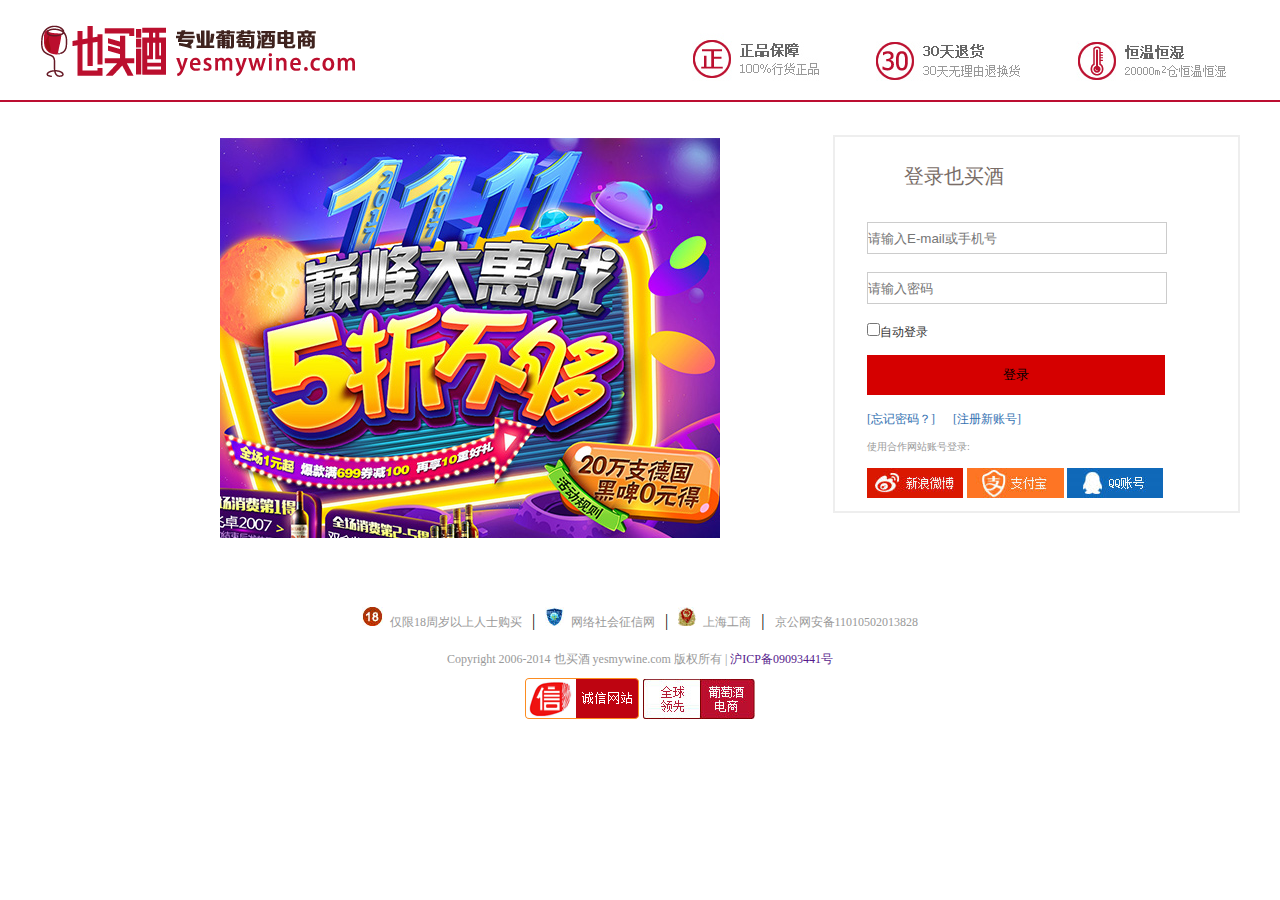
<file: 酒商/deng.html>
<!DOCTYPE html>
<html>
	<head>
		<meta charset="UTF-8">
		<title></title>
		<link rel="stylesheet" href="css/d.css">
	</head>
	<body>
	<!--top-->
	<div id="top">
		<div class="top1">
			<h2>
				<a href="index.html">
					<img src="image/logo.png" alt="">
				</a>
			</h2>
			<div class="right">
				<img src="image/z.jpg" width="556" height="53" alt="真品保障 恒温恒湿 30天退货">
			</div>
		</div>
	</div>
<!--nav-->
	<div id="nav">
		<div class="nav1">
			<div class="n1">
			      <a href="#" title="双11巅峰大惠战" target="_blank">
			      	<img src="image/s.jpg" />
			      </a>
			</div>
			<div class="n2">
				<h2>登录也买酒</h2>
				<form name="" method="get" action="">
						<input type="text" placeholder="请输入E-mail或手机号" class="input1"><div></div>
						<input type="text" placeholder="请输入密码" class="passWord"><br>
						<input type="checkbox" class="inp1"><em>自动登录</em><br>
						<input type="button"  value="登录" class="mybutton">
				</form>

				<p class="pp1">
					<a href="">[忘记密码？]</a><a href="zhu.html">[注册新账号]</a>
				</p>
				<h3>使用合作网站账号登录:</h3>
				<p class="pp2">
					<a ><img src="image/d_03.jpg" alt=""></a><a href=""><img src="image/d_05.jpg" alt=""></a><a href=""><img src="image/d_07.jpg" alt=""></a>
				</p>
			</div>

		</div>
	</div>




	<!--footer-->
	<div id="fot">
		<div class="f1">
			<p class="p1">
				<span><img src="image/f_05.jpg" alt="">仅限18周岁以上人士购买</span>|<a href=""><img src="image/f_07.jpg" alt="">网络社会征信网</a>|<span><img src="image/f_09.jpg" alt="">上海工商</span>|<span>京公网安备11010502013828</span>
			</p>

			<p class="p2">
				Copyright 2006-2014 也买酒 yesmywine.com 版权所有 | <a href="">沪ICP备09093441号 </a>
			</p>

			   <div class="f2">
			   		<span class="float"> 
					    	<a  href="#" target='_blank'>
								<img src="image/xin.png" border='0' />
							</a>
							<img src="image/xin1.jpg" />
					</span>

				</div>

	</div>
</div>





	</body>
</html>
<script src="js/cookie.js"></script>
<script>
	
	var ipt = document.getElementsByTagName("input");
	
	ipt[3].onclick = function(){
		var arr = JSON.parse(getCookie("cheng"));
		if( arr[0].name == ipt[0].value && arr[0].pwd == ipt[1].value ){
			alert("登录成功");
			location.href = "index.html";
		}else{
			alert("登录失败");
		}
	}
	
</script>
</file>
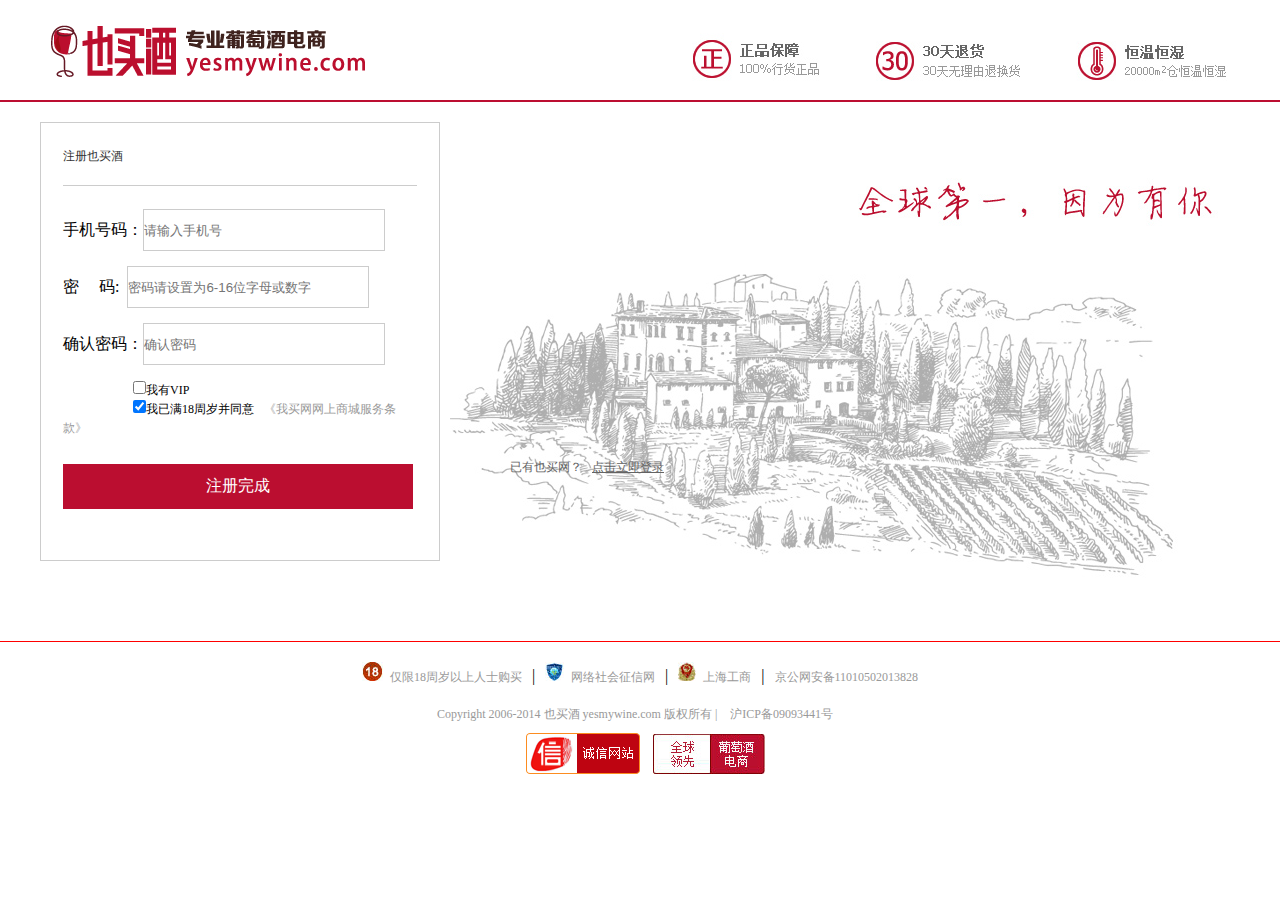
<file: 酒商/zhu.html>
<!DOCTYPE html>
<html>
	<head>
		<meta charset="UTF-8">
		<title></title>
		<link rel="stylesheet" href="css/z.css">
	</head>
	<body>
	<!--top-->
	<div id="top">
		<div class="top1">
			<h2>
				<a href="index.html">
					<img src="image/logo.png" alt="">
				</a>
			</h2>
			<div class="right">
				<img src="image/z.jpg" width="556" height="53" alt="真品保障 恒温恒湿 30天退货">
			</div>
		</div>
	</div>
	<!--nav-->
	<div id="nav">
		<div class="nav1">
			<div class="le1">
				<h2>注册也买酒</h2>
				<form name="" method="get" action="">
						手机号码：<input type="text" placeholder="请输入手机号" class="input1"><em class="s1"></em><br>
						密 &nbsp;&nbsp;&nbsp;&nbsp;码:&nbsp; <input type="text" placeholder="密码请设置为6-16位字母或数字" class="passWord"><em class="s2"></em><br>
						确认密码：<input type="text" placeholder="确认密码" class="passWord2"><em class="s3"></em><br>
						<input type="checkbox" class="inp1"><em>我有VIP</em><br>
						<input type="checkbox" checked class="inp2"><span>我已满18周岁并同意</span><a href="">《我买网网上商城服务条款》</a>
						<input type="button"  value="注册完成" class="mybutton">
						<em class="s5"></em>
				</form>
			</div>
			<div class="ri1">
				<span>已有也买网？<a href="deng.html">点击立即登录</a></span>
			</div>
		</div>
	</div>
	<!--footer-->
	<div id="fot">
		<div class="f1">
			<p class="p1">
				<span><img src="image/f_05.jpg" alt="">仅限18周岁以上人士购买</span>|<a href=""><img src="image/f_07.jpg" alt="">网络社会征信网</a>|<span><img src="image/f_09.jpg" alt="">上海工商</span>|<span>京公网安备11010502013828</span>
			</p>

			<p class="p2">
				Copyright 2006-2014 也买酒 yesmywine.com 版权所有 | <a href="">沪ICP备09093441号 </a>
			</p>

			   <div class="f2">
			   		<span class="float"> 
					    	<a  href="#" target='_blank'>
								<img src="image/xin.png" border='0' />
							</a>
							<img src="image/xin1.jpg" />
					</span>

				</div>

	</div>
</div>

	</body>
</html>
<script type="text/javascript" src="js/jquery-1.11.1.min.js"></script>
<script src="js/ajax.js"></script>
<script src="js/cookie.js"></script>
<script>
	var flagN=false;
	$(".input1").blur(function(){
		var regT=/^1[3578]\d{9}$/;
		var str=$(this).val();
		if(regT.test(str)){
			flagN=true;
			$(".s1").html("正确")
		}else{
			flagN=false;
			$(".s1").html("不合法")
		}
	})
	
	var flagP=null;
	$(".passWord").blur(function(){
		var regP=/^.{6,16}$/;
		var str=$(this).val();
		if( regP.test(str) ){
			$(".s2").html("合法");
			flagP=true;
		}else{
			$(".s2").html("不合法");
			flagP=false;
		}
	})
	var flg=null;
	$(".passWord2").blur(function(){
		if($(this).val()==$(".passWord").val()){
			flg=true;
			$(".s3").html("合法")
		}else{
			flg=false;
			$(".s3").html("不合法")
		}
		
	})
	
	/*	$(".mybutton").click(function(){
		if(flagN&&flagP&&flg){
			var arr=[];
			var json={
			"name":$(".input1").val(),
			"pwd" :$(".passWord").val()
			}
			arr.push(json);
			setCookie("cheng",JSON.stringify(arr));
			location.href="deng.html";
			return true;
			
		}else{
			
			return false;
		}
		
		
	})*/
		$(".mybutton").click(function(){
		var data = "status=register&userID="+$(".input1").val()+"&password="+$(".passWord").val();
		ajaxGet("http://datainfo.duapp.com/shopdata/userinfo.php",function(msg){
			switch(msg){
				case "0":
				$(".s5").html("用户名重复了，换一个");
					break;
				case "1":				
					$(".s5").html("成功")
					var arr=[];
					var json={
					"name":$(".input1").val(),
					"pwd" :$(".passWord").val()
						
					}
					arr.push(json);
					setCookie("cheng",JSON.stringify(arr));
					location.href="deng.html"
					break;
				case "2":
					$(".s5").html("别试了")
					break;
			}
		},data)
		
		})
		
</script>
</file>
<file: 酒商/css/d.css>
@charset "utf-8";
*{margin:0;padding:0;}
 ul,ol,li{list-style:none;}
 a,u{text-decoration:none}
h1,h2,h3,h4,h5,h6{font-size:16px;font-weight:100;}
b,strong{font-weight:100;}
i,em{font-style:normal;}
.clearfix::after{content:".";clear:both;display:block;height:0;overflow:hidden;visibility:hidden;}
.top1,.nav1,.nav1,.f1{
	width: 1200px;
	margin:0 auto;

}

/*top*/
#top{
	border-bottom: 2px solid #bc0e31
}
.top1{
	height: 100px;
}
.top1 h2{
	width: 316px;
	margin-top: 24px;
	float:left
}
.top1 .right{
	float: right;
	margin-top: 33px
}
/*nav*/
.nav1{
	height: 485px;
	
}
.nav1 .n1{
	float: left;
	width: 390px;
	height: 400px;
	margin:36px 0 0 180px; 
}
.nav1 .n2{
	margin-top: 33px; 
	padding:26px 50px 0 32px; 
	height: 348px;
	width: 321px;
	border:2px solid #eee;
	float:right;
}
.nav1 .n2 h2{
	font-size: 20px;
	color: #796d67;
	padding-left: 37px;
	margin-bottom: 32px;
}
.nav1 .n2 .input1,.passWord{
	width: 298px;
	height: 30px;
	margin-bottom: 18px;
	border: 1px solid #ccc;
}
.nav1 .n2 em{
	font-size: 12px;
	color:#333;
}
.nav1 .n2 .mybutton{
	width: 298px;
	height: 40px;
	border: 0;
	background: #d50000;
	margin:14px 0; 
}
.nav1 .n2 .pp1 a{
	font-size: 12px;
	color: #3472b2;
	margin:0 18px 20px 0; 
}
.nav1 .n2 h3{
	font-size: 10px;
	color: #999999;
	margin:12px 0 14px;
}
.nav1 .n2 .pp2 a{
	display: block;
	margin-right: 4px;
	float: left;
	width: 96px;
	height: 30px;
}
/*fot*/
.f1{
	height: 147px;
	text-align: center;
}
.f1 .p1{
	margin:20px 0;
}
.f1 .p1 span{
	font-size: 12px;
	padding:0 10px;
	color: #999999;
	
}
.f1 .p1 a{
	font-size: 12px;
	padding:0 10px;
	color: #999999;
	
}
.f1 .p1 span img{
	padding-right: 7px;
}
.f1 .p1 a img{
	padding-right: 7px;
}
.f1 .p2{
	font-size: 12px;
	color: #999999;
	margin-bottom: 10px;
}
</file>
<file: 酒商/css/z.css>
@charset "utf-8";
*{margin:0;padding:0;}
 ul,ol,li{list-style:none;}
 a,u{text-decoration:none}
h1,h2,h3,h4,h5,h6{font-size:16px;font-weight:100;}
b,strong{font-weight:100;}
i,em{font-style:normal;}
.clearfix::after{content:".";clear:both;display:block;height:0;overflow:hidden;visibility:hidden;}
.top1,.nav1,.f1{
	width: 1200px;
	margin:0 auto;

}

/*top*/
#top{
	border-bottom: 2px solid #bc0e31
}
.top1{
	height: 100px;
}
.top1 h2{
	width: 316px;
	margin-top: 24px;
	float:left
}
.top1 .right{
	float: right;
	margin-top: 33px
}
/*nav*/
#nav{
	border-bottom: 1px solid red;
}
.nav1{
	height: 519px;
	padding-top: 20px;
	
}
.nav1 .le1{
	height: 387px;
	width: 354px;
	float: left;
	padding:25px 22px;
	border: 1px solid #ccc;

}
.nav1 .le1 form .input1 ,.passWord ,.passWord2{
	width: 240px;
	height: 40px;
	border: 1px solid #ccc;
	margin-bottom: 15px;
}
.nav1 .le1 form .mybutton{
	font-size: 16px;
	color: #ffffff;
	background: #bb0e30;
	width: 350px;
	height:45px;
	margin-top: 27px;
	border: 0;
}
.nav1 .le1 h2{
	width: 354px;
	border-bottom: 1px solid #ccc;
	padding-bottom: 20px;
	font-size: 12px;
	color: #333333;
	margin-bottom: 23px;
}
.nav1 .le1 form .inp1,.inp2{
	margin-left: 70px;	
}
.nav1 .le1 form em{
	font-size: 12px;
}
.nav1 .le1 form  span,a{
	font-size: 12px
}


.nav1 .ri1{
	float: right;
	position:relative;
	overflow:hidden;
	width:790px;
	height:480px;
	background:url(../image/r1.jpg) no-repeat;
}
.nav1 .ri1 span{
	position:absolute;
	top:335px;
	left:60px;
	width:200px;
	height:25px;
	font-size: 12px;
	color:#636363;
	text-align:left;
	line-height:20px}
.nav1 .ri1 span a{
	color:#636363;
	text-decoration:underline
}
.nav1 .ri1 span a:hover{
	color:#333;
	text-decoration:none;
}
/*fot*/
.f1{
	height: 147px;
	text-align: center;
}
.f1 .p1{
	margin:20px 0;
}
.f1 .p1 span,a{
	font-size: 12px;
	padding:0 10px;
	color: #999999;
	
}
.f1 .p1 span img{
	padding-right: 7px;
}
.f1 .p1 a img{
	padding-right: 7px;
}
.f1 .p2{
	font-size: 12px;
	color: #999999;
	margin-bottom: 10px;
}
</file>
